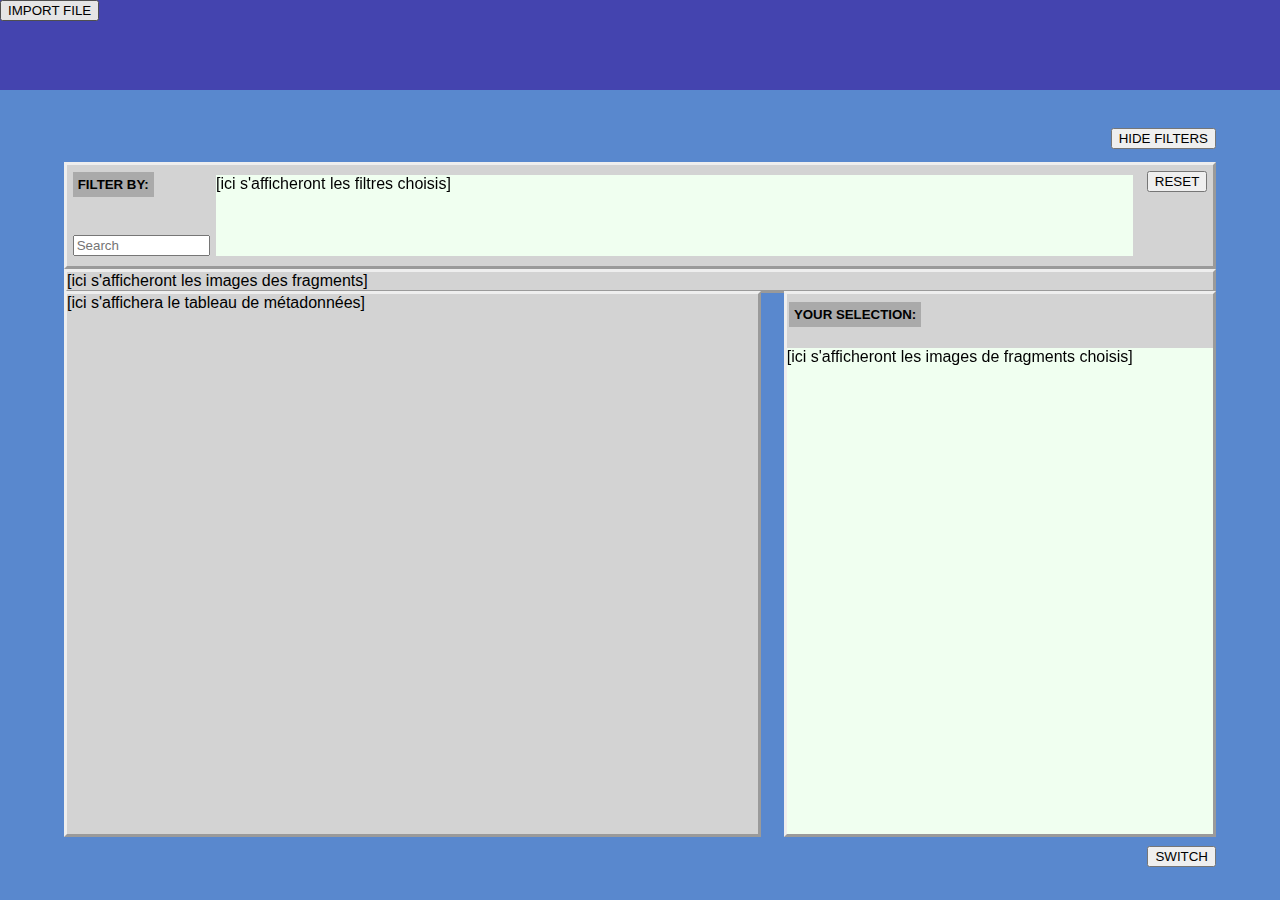
<file: index.html>
<!DOCTYPE html>
<html>
  <head>
    <meta charset="utf-8">
    <title>Ostraca Solver</title>
    <link rel="stylesheet" href="index.css">
  </head>
  <body>
    <header>
      <button class="button2" id="fileButton">
        <input type="file" id="datafile" accept="*"> 
        <label for="datafile">IMPORT FILE</label>
      </button>
    </header>
        <div id="mainBlock">
          <button class="button1" id="show_hideButton" onclick="show_hideAction();">HIDE FILTERS</button>
          <button class="button1" id="switchButton" onclick="switchAction();">SWITCH</button>  

            <div class="block" id="FiltersBlock">
              <h5>FILTER BY:</h5>
              <button class="button1" id="resetButton">RESET</button>
              <input type="search"  placeholder="Search" id="filterBar"><br>
              <div id="insideFiltersBlock">
                [ici s'afficheront les filtres choisis]
              </div>
            </div>

            <div class="block" id="DataBlock">
              [ici s'affichera le tableau de métadonnées]
            </div>
            <div class="block" id="PicsBlock">
              [ici s'afficheront les images des fragments]
            </div>

            <div class="block" id="BasketBlock">
              <h5>YOUR SELECTION:</h5>
              <div id="insideBasketBlock">
                  [ici s'afficheront les images de fragments choisis]
              </div>
            </div>
        </div>
    <script src="index.js"></script>
  </body>
</html>
</file>
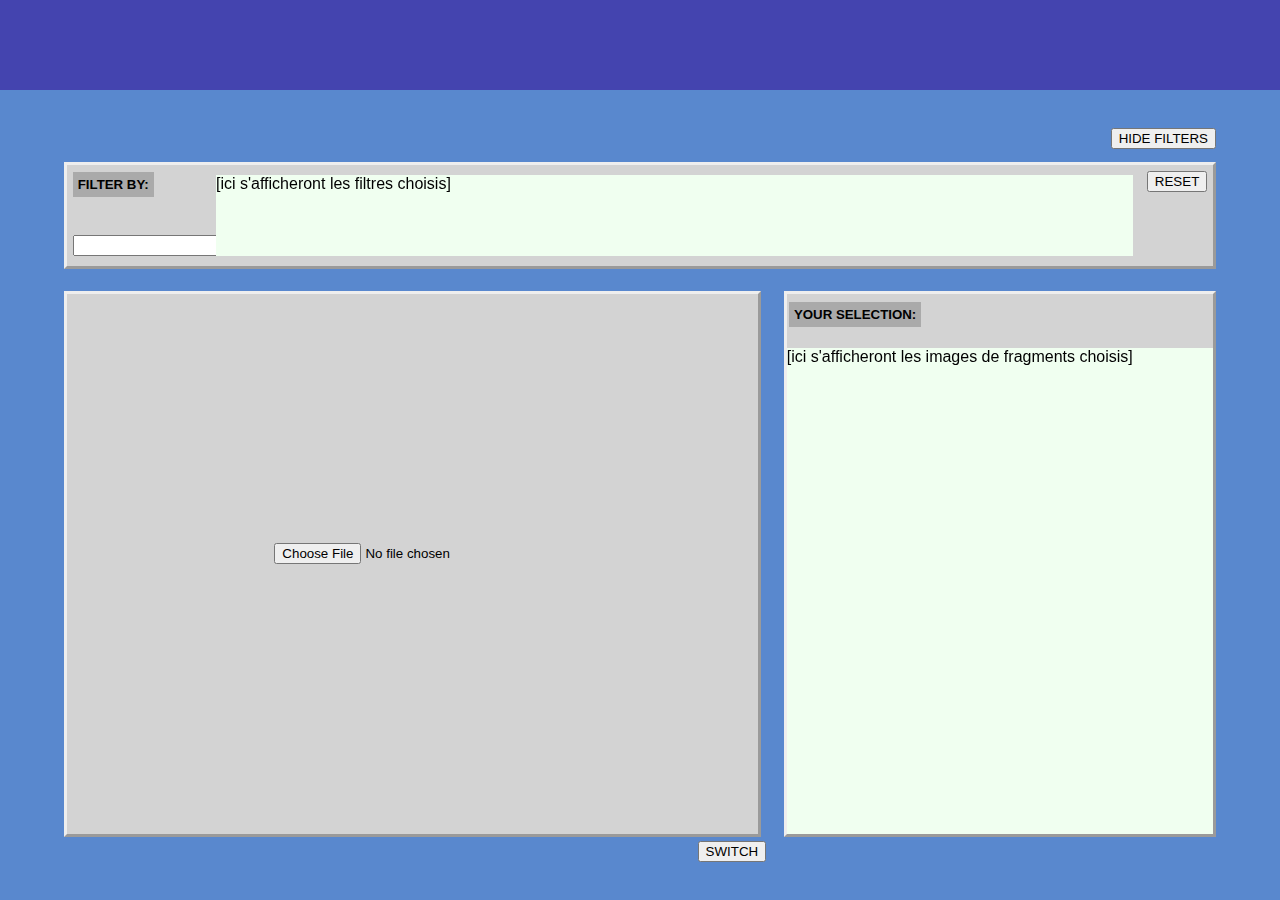
<file: Codes/index.html>
<!DOCTYPE html>
<html>
  <head>
    <meta charset="utf-8">
    <title>Ostraca Solver</title>
    <link rel="stylesheet" href="index.css">
  </head>
  <body>
    <header>

    </header>
        <div id="mainBlock">
          <button class="button1" id="show_hideButton" onclick="show_hideAction();">HIDE FILTERS</button>
          <button class="button1" id="switchButton" onclick="switchAction();">SWITCH</button>  
            <div class="block" id="FiltersBlock">
              <h5>FILTER BY:</h5>
              <button class="button1" id="resetButton">RESET</button>
	      <form name="f" id="filterChamp">
		<input type="text" id="filterBar" name="champ">
		<input type="button" id="addFilterButton" onClick="">
	      </form> 
              <div id="insideFiltersBlock">
                [ici s'afficheront les filtres choisis]
              </div>
            </div>

            <div class="block" id="DataBlock">
              <input type="file" id="file" accept="*"> 
			  <script src="../Librairies/jszip.js"></script>
				<script src="../Librairies/xlsx.js"></script>
				<script lang="javascript" src="../Librairies/xls.js"></script>
				<script lang="javascript" src="../Librairies/sm.js"></script>
          
            </div>
             <div class="block" id="PicsBlock">
              <form action="my-script.php" enctype="multipart/form-data" method="post">
                <div><input type="file" onchange="handleFiles(files)" id="upload" multiple name="file"></div>
                <div><label for="upload"><span id="preview"></span></label></div>
              </form>
              [ici s'afficheront les images des fragments]
            </div>
            <div class="block" id="BasketBlock">
              <h5>YOUR SELECTION:</h5>
              <div id="insideBasketBlock">
                  [ici s'afficheront les images de fragments choisis]
              </div>
            </div>
        </div>
    <script src="index.js"></script>
  </body>
</html>
</file>
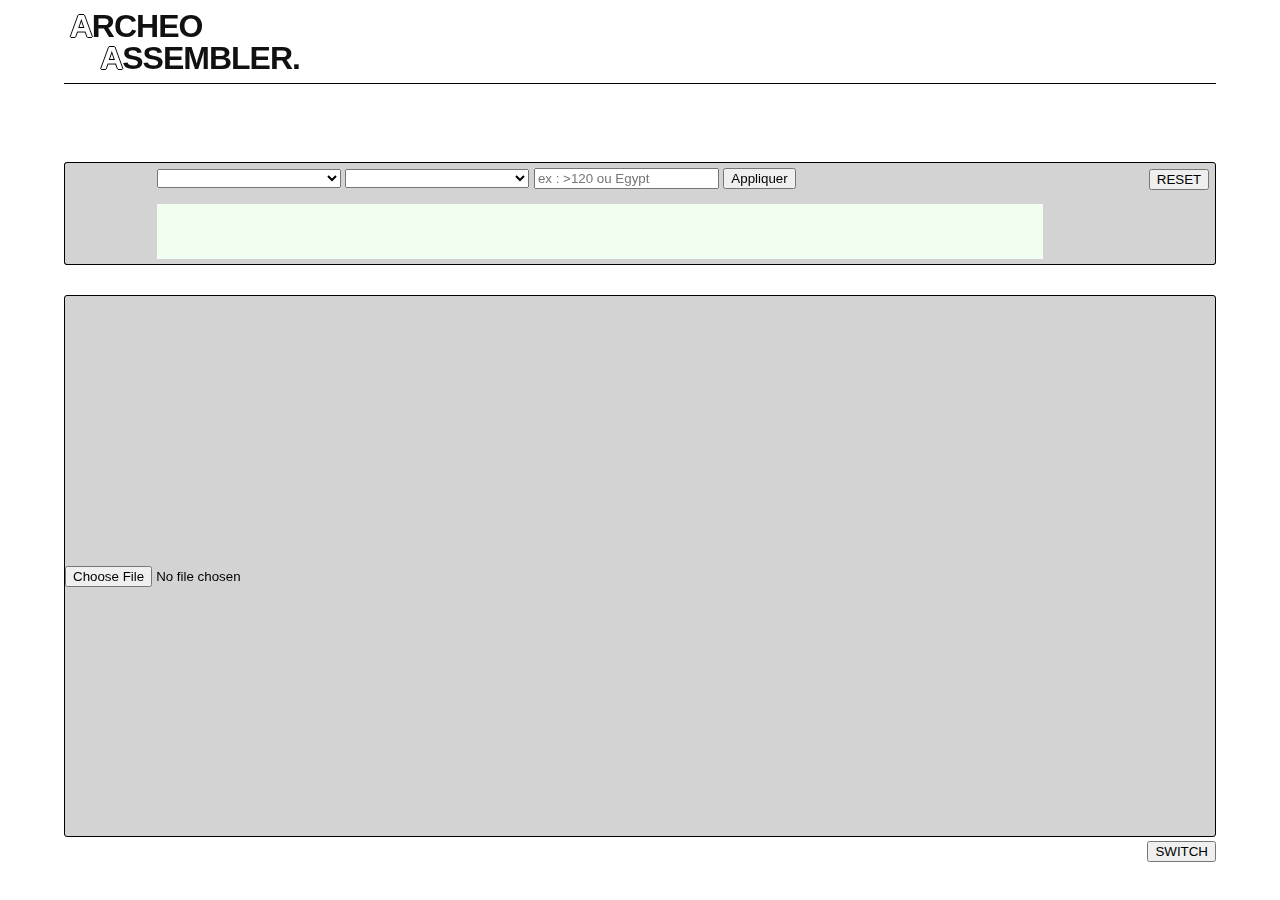
<file: src/index.html>
<!--
ArcheoAssembler. Project
M1 BioInformatique
Projet de programmation
Référente/Cliente : Ostertag Cécilia
-->

<!DOCTYPE html>
<html>
  <head>
    <meta charset="utf-8">
    <title>ArcheoAssembler.</title>
    <link rel="stylesheet" href="index.css">
  </head>
  <body>
    <header>
      <h1><span>A</span>RCHEO <br> &nbsp; &nbsp; <span>A</span>SSEMBLER.</h1>
    </header>
        <!--BLOCK PRINCIPAL-->
        <div id="mainBlock">
          <button class="button1" id="show_hideButton" onclick="show_hideAction();">HIDE FILTERS</button>
          <button class="button1" id="switchButton" onclick="switchAction();">SWITCH</button>  
            <div class="block" id="FiltersBlock">
              <button class="button1" id="resetButton" onclick="reset()">RESET</button>
              <form id="chooseFilter">
                <select id="attributsMenu"></select>
                <select id="valuesMenu"></select>
                <input type="text" id="parametre" placeholder="ex : >120 ou Egypt">
                <input type="button" onclick="getFilter()" value="Appliquer">
              </form>
              <p id="tableSize"></p>
              <div id="insideFiltersBlock">
              </div>
            </div>

            <!--BLOCK TABLEAU-->
            <div class="block" id="DataBlock">
              <input type="file" id="file" accept=".xml,.ods,.xls,.xlsx"> <!-- définit les types de fichiers possibles -->
              
              <!--conversion-->
              <script src="../lib/jszip.js"></script>
              <script src="../lib/xlsx.js"></script>
              <script lang="javascript" src="../lib/xls.js"></script>
              <script lang="javascript" src="../lib/sm.js"></script>
              
              <!--Tableau-->
              <table id="table">
                <thead>
                    <tr id="attributs"></tr>
                </thead>
                <tbody id="tbody">
                </tbody>
              </table>
            </div>

            <!--BLOCK IMAGES-->
             <div class="block" id="PicsBlock">
              <form action="my-script.php" enctype="multipart/form-data" method="post">
                <div><input type="file" onchange="handleFiles(files)" id="upload" multiple name="file"></div>
                <div><label for="upload"><span id="preview"></span></label></div>
              </form>
            </div>

            <!--BLOCK SELECTION-->
            <div class="block" id="BasketBlock">
              <h5>YOUR SELECTION:</h5>
              <div id="insideBasketBlock"></div>
              <button id="show_hideSelection" onclick="showSelection()"><</button>
            </div>
        </div>
    <script src="index.js"></script>
  </body>
</html>
</file>
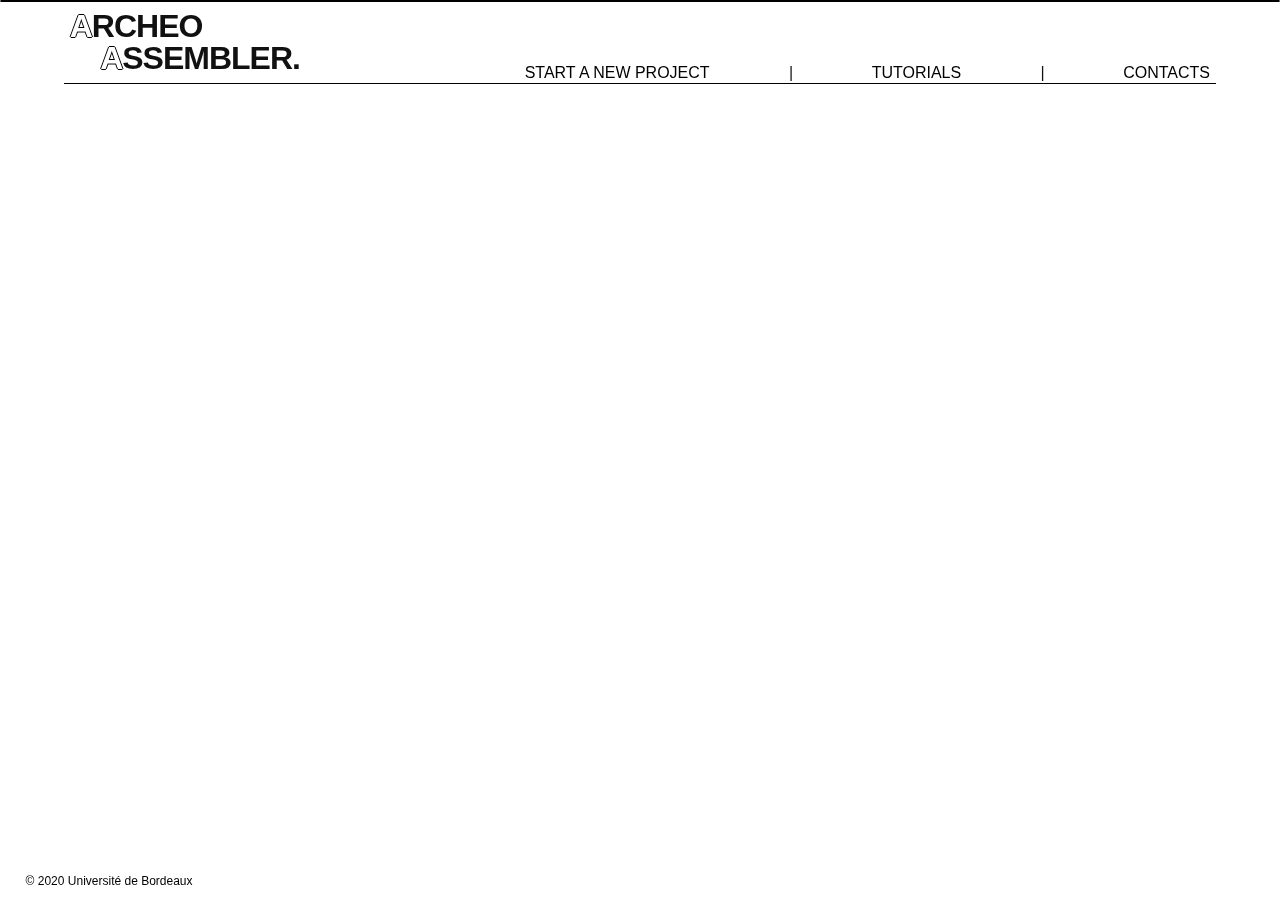
<file: src/index2.html>
<!--
ArcheoAssembler. Project
M1 BioInformatique
Projet de programmation
Référente/Cliente : Ostertag Cécilia
-->

<!DOCTYPE html>
<html>
  <head>
    <meta charset="utf-8">
    <title>ArcheoAssembler.</title>
    <link rel="stylesheet" href="index.css">
  </head>
  <body>
    <header>
      <h1><span>A</span>RCHEO <br> &nbsp; &nbsp; <span>A</span>SSEMBLER.</h1>
      <div id="menu">
        <button id="restart" onclick="window.location.reload()">START A NEW PROJECT</button>
        |
        <button id="tutorials">TUTORIALS</button>
        |
        <button id="contacts" href="#bas">CONTACTS</button>
        </div>
    </header>
        <!--TABLE BLOCK-->
        <div class="block" id="graphsBlock">
            
        </div>
       
    <footer>
      <a id="bas"></a>
      <p>© 2020 Université de Bordeaux</p>
    </footer>
    
    <script src="graphs.js"></script>
  </body>
</html>
</file>
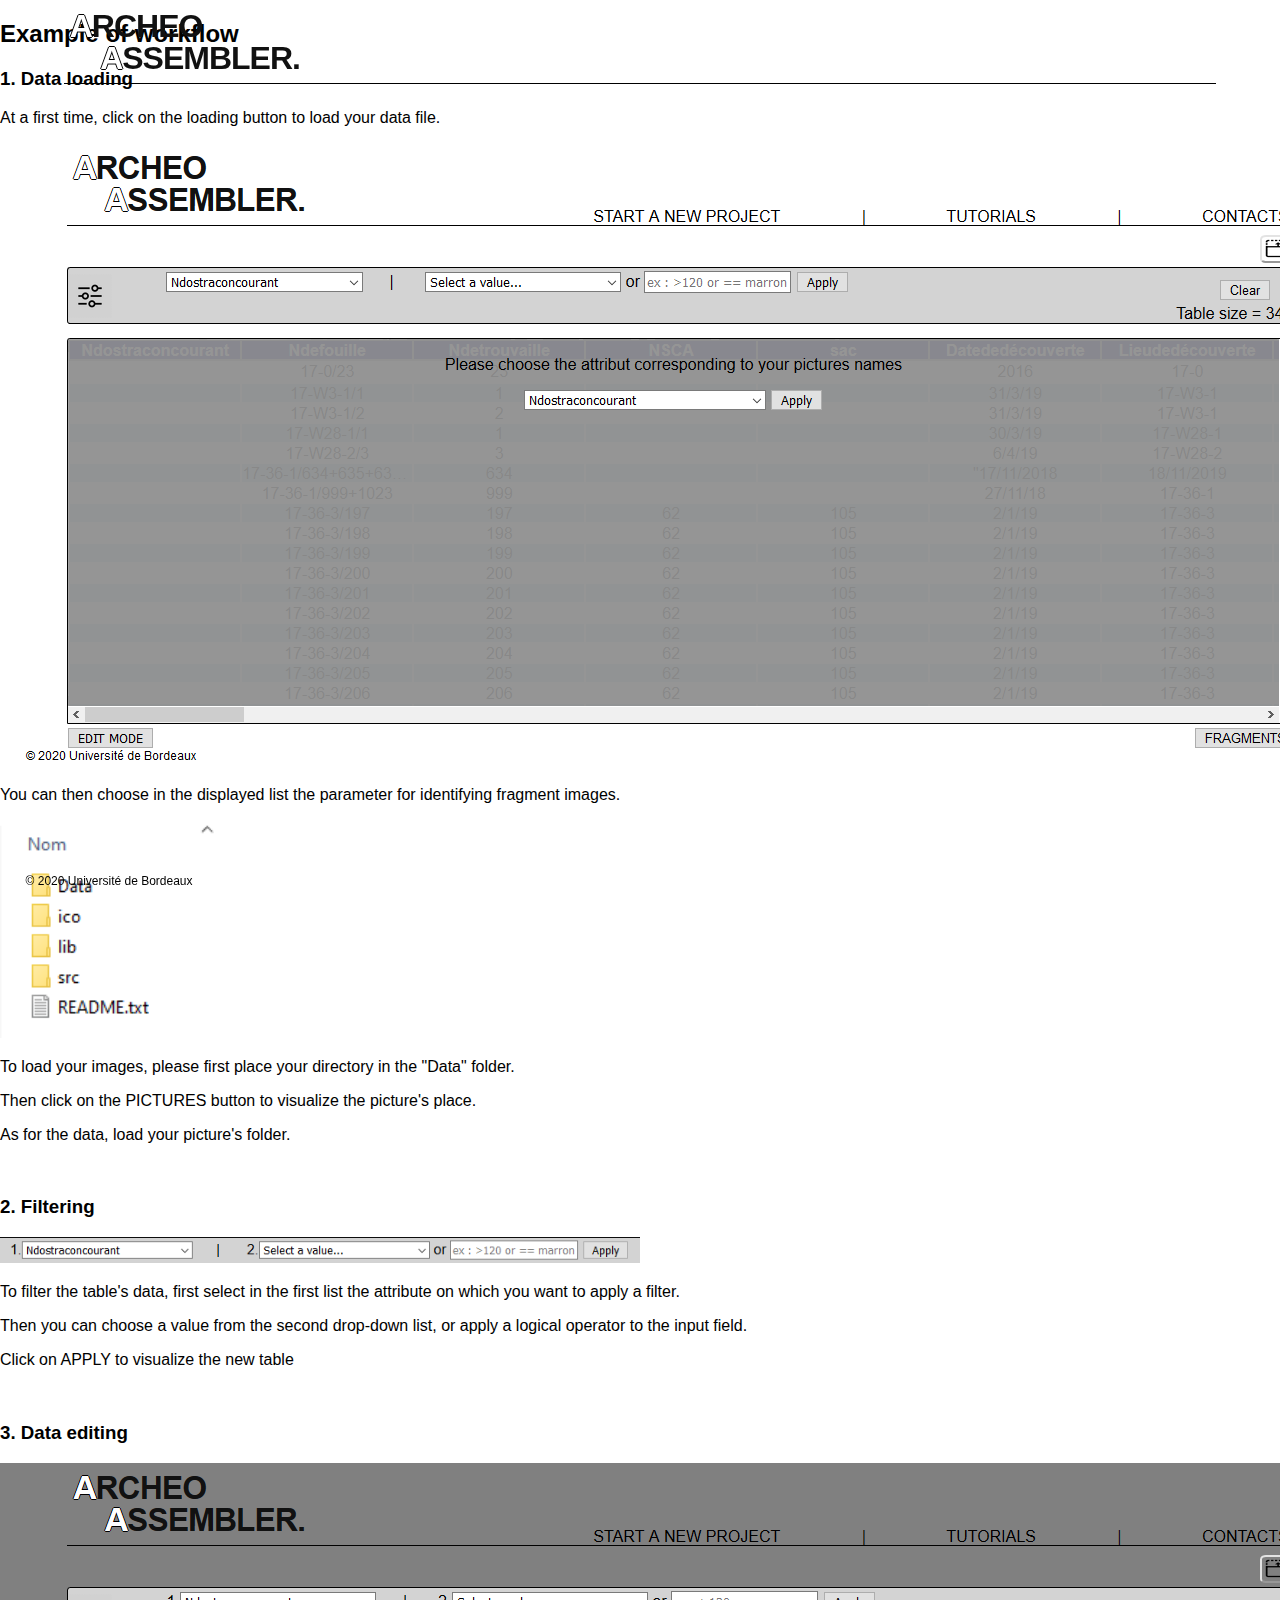
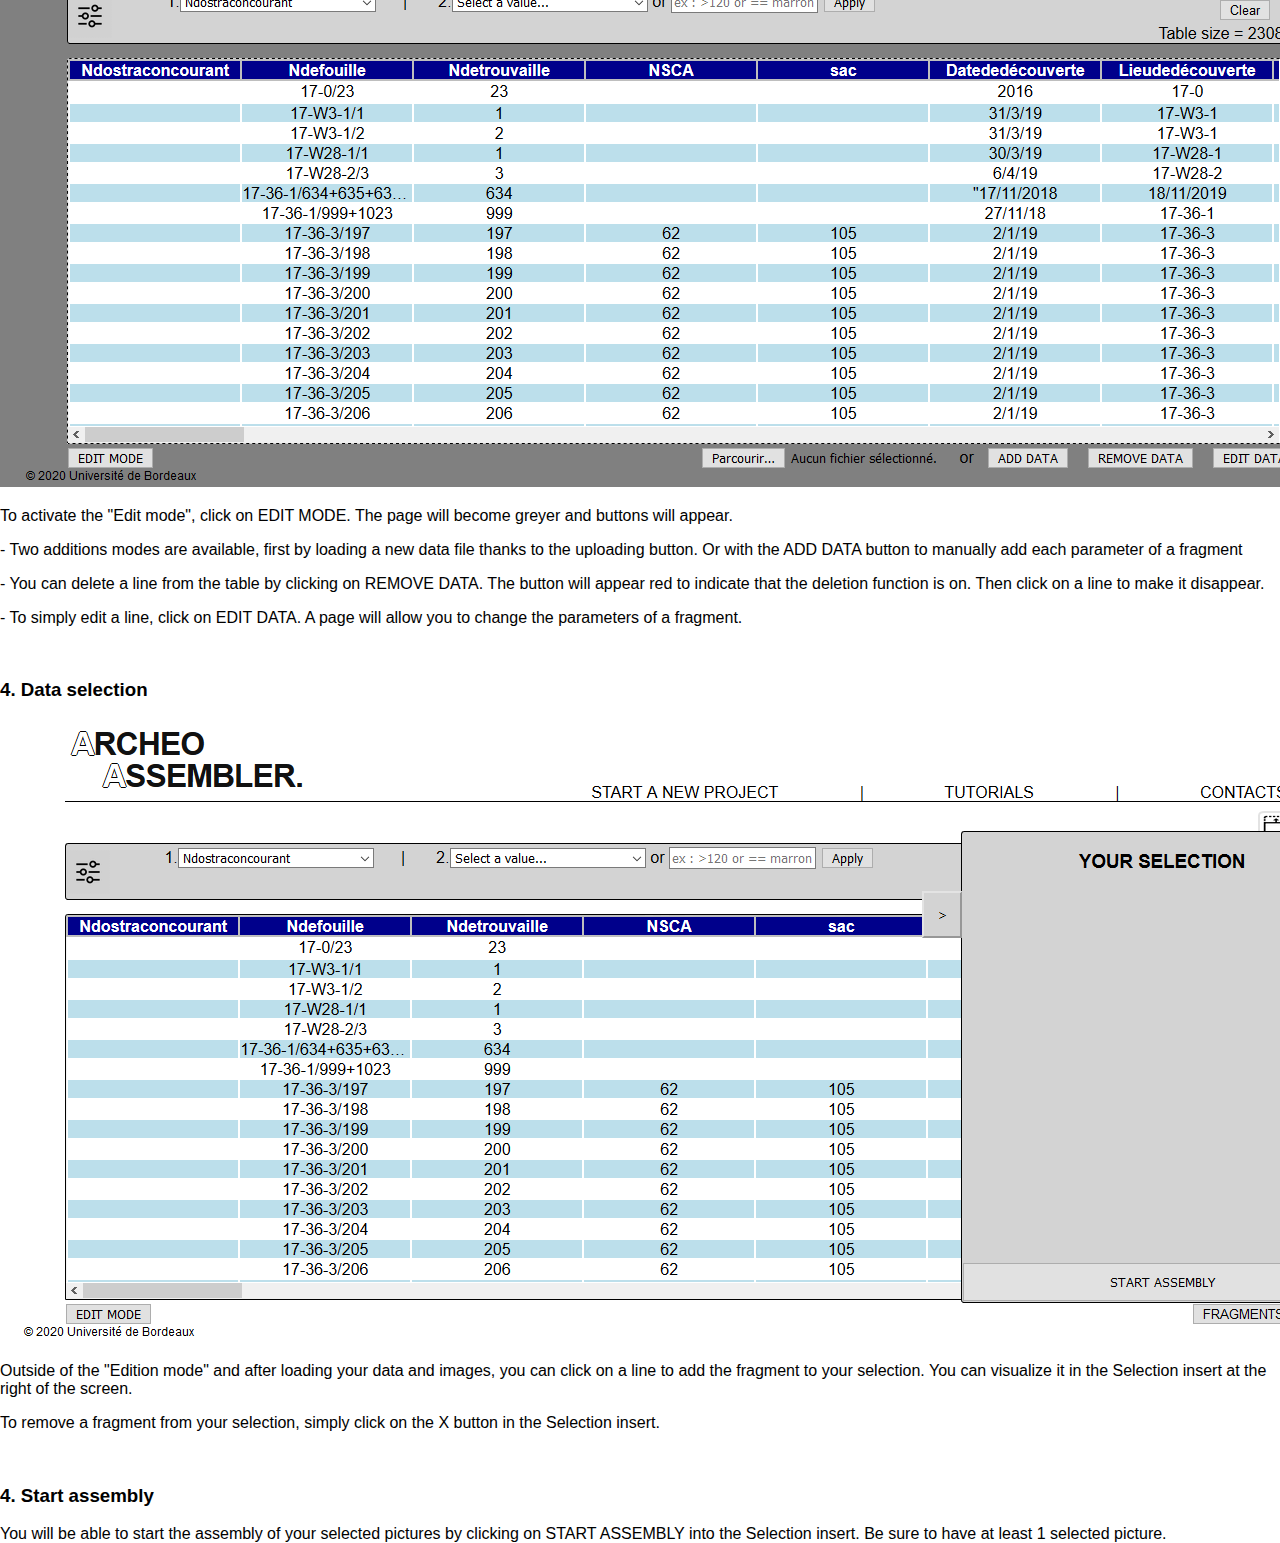
<file: src/index3.html>
<!--
ArcheoAssembler. Project
M1 BioInformatique
Projet de programmation
Référente/Cliente : Ostertag Cécilia
HTML FILE - 3/3
-->

<!DOCTYPE html>
<html>

<head>
    <meta charset="utf-8">
    <title>ArcheoAssembler.</title>
    <link rel="stylesheet" href="index.css">
    <link rel="shortcut icon" href="../ico/favicon.ico">
</head>

<body>
    <header>
        <h1><span>A</span>RCHEO <br> &nbsp; &nbsp; <span>A</span>SSEMBLER.</h1>
    </header>
    <div id="tutoMainBlock">
        <h2>Example of workflow</h2>
        <h3>1. Data loading</h3>
        <p>At a first time, click on the loading button to load your data file.</p>
        <img class="tutoImg" src="../ico/tuto1_2.PNG"  alt="">
        <p>You can then choose in the displayed list the parameter for identifying fragment images.</p>
        <img style="width: 30%;" src="../ico/tuto2_1.PNG"  alt="">
        <p>To load your images, please first place your directory in the "Data" folder.</p>
        <p>Then click on the PICTURES button to visualize the picture's place.</p>
        <p>As for the data, load your picture's folder.</p>
        <br>
        <h3>2. Filtering</h3>
        <img style="width: 50%;" src="../ico/tuto4.PNG"  alt="">
        <p>To filter the table's data, first select in the first list the attribute on which you want to apply a filter.</p>
        <p>Then you can choose a value from the second drop-down list, or apply a logical operator to the input field.</p>
        <p>Click on APPLY to visualize the new table</p>
        <br>
        <h3>3. Data editing</h3>
        <img class="tutoImg" src="../ico/tuto3.PNG"  alt="">
        <p>To activate the "Edit mode", click on EDIT MODE. The page will become greyer and buttons will appear.</p>
        <p>- Two additions modes are available, first by loading a new data file thanks to the uploading button. Or with the ADD DATA button to manually add each parameter of a fragment</p>
        <p>- You can delete a line from the table by clicking on REMOVE DATA. The button will appear red to indicate that the deletion function is on.
            Then click on a line to make it disappear.</p>
        <p>- To simply edit a line, click on EDIT DATA. A page will allow you to change the parameters of a fragment.</p>
        <br>
        <h3>4. Data selection</h3>
        <img class="tutoImg" src="../ico/tuto5.PNG"  alt="">
        <p>Outside of the "Edition mode" and after loading your data and images, you can click on a line to add the fragment to your selection. 
            You can visualize it in the Selection insert at the right of the screen.</p>
        <p>To remove a fragment from your selection, simply click on the X button in the Selection insert.</p>
        <br>
        <h3>4. Start assembly</h3>
        <p>You will be able to start the assembly of your selected pictures by clicking on START ASSEMBLY into the Selection insert.
            Be sure to have at least 1 selected picture.
        </p>

    </div>

    <footer>
        <a id="bas"></a>
        <p>© 2020 Université de Bordeaux</p>
    </footer>
</body>

</html>
</file>
<file: index.css>
html, body {
    margin: 0;
}

html{
    height: 100%;
}

/* BLOCKS---------------------------------------------------*/
header{
    background-color: rgb(68, 68, 175);
    position: fixed;
    top: 0;
    height: 10%;
    width: 100%;
}

body{
    background-color: rgb(89, 136, 206);
    margin: 0;
    padding : 0;
    font-family: 'Lucida Sans', 'Lucida Sans Regular', 'Lucida Grande', 'Lucida Sans Unicode', Geneva, Verdana, sans-serif;
}
#mainBlock{
/*    background-color: honeydew; */
    margin:0;
    padding: 0;
    position : fixed;
    top : 18%;
    left : 5%;
    right: 5%;
    width: 90%;
    height: 75%;
}
#FiltersBlock{
    position: relative ;
    top : 0;
    left:0;
    right : 0;
    height: 15%;
}
#insideFiltersBlock{
    background-color: honeydew; /*à retirer*/
    position: absolute;
    bottom: 10%;
    right: 7%;
    width: 80%;
    height: 80%;
}

#DataBlock{
    position: absolute ;
    bottom : 0;
    left : 0;
    width: 60%;
    height: 80%;
}

#BasketBlock{
    position: absolute ;
    bottom : 0;
    right: 0;
    width: 37%;
    height: 80%;
}
#insideBasketBlock{
    background-color: honeydew; /*à retirer*/
    position: absolute ;
    bottom : 0;
    width: 100%;
    height: 90%;
}

.block{
    background-color: lightgray;
    padding: 0;
    border-style: outset;
    border-collapse: collapse;
    border-width: 3px;
}



/* BUTTONS ---------------------------------------------------*/
#resetButton{
    position: absolute;
    right :0;
    margin : 0.5%;
}

#show_hideButton{
    position : absolute;
    right : 0;
    top : -5%;
}

#switchButton{
    position: absolute;
    right : 0;
    bottom : -30px;
}

/* OTHERS ---------------------------------------------------*/
#filterBar{
    position: absolute;
    bottom : 10%;
    left : 0.5%;
    width: 12%;
}

h5{
    background-color: rgb(170, 170, 170);
    padding: 5px;
    position: absolute;
    margin:0.5%;
    top : 1%;
    left:0px;
}

#datafile{
    display: none;
}
</file>
<file: Codes/index.css>
html, body {
    margin: 0;
}

html{
    height: 100%;
}

/* BLOCKS---------------------------------------------------*/
header{
    background-color: rgb(68, 68, 175);
    position: fixed;
    top: 0;
    height: 10%;
    width: 100%;
}

body{
    background-color: rgb(89, 136, 206);
    margin: 0;
    padding : 0;
    font-family: 'Lucida Sans', 'Lucida Sans Regular', 'Lucida Grande', 'Lucida Sans Unicode', Geneva, Verdana, sans-serif;
}
#mainBlock{
/*    background-color: honeydew; */
    margin:0;
    padding: 0;
    position : fixed;
    top : 18%;
    left : 5%;
    right: 5%;
    width: 90%;
    height: 75%;
}
#FiltersBlock{
    position: relative ;
    top : 0;
    left:0;
    right : 0;
    height: 15%;
}
#insideFiltersBlock{
    background-color: honeydew; /*à retirer*/
    position: absolute;
    bottom: 10%;
    right: 7%;
    width: 80%;
    height: 80%;
}

#DataBlock{
    position: absolute ;
    bottom : 0;
    left : 0;
    width: 60%;
    height: 80%;
    overflow: auto; 
}

#PicsBlock{
    display: none;
    position: absolute ;
    bottom : 0;
    left : 0;
    width: 60%;
    height: 80%;
}

#BasketBlock{
    position: absolute ;
    bottom : 0;
    right: 0;
    width: 37%;
    height: 80%;
}
#insideBasketBlock{
    background-color: honeydew; /*à retirer*/
    position: absolute ;
    bottom : 0;
    width: 100%;
    height: 90%;
}

.block{
    background-color: lightgray;
    padding: 0;
    border-style: outset;
    border-collapse: collapse;
    border-width: 3px;
}



/* BUTTONS ---------------------------------------------------*/
#resetButton{
    position: absolute;
    right :0;
    margin : 0.5%;
}


#show_hideButton{
    position : absolute;
    right : 0;
    top : -5%;
}

#switchButton{
    position: absolute;
    left : 55%;
    bottom : -25px;
}

#file{
    position: absolute;
    left : 30%;
    bottom : 50%;
   display: block;
}
#file:active{
	position:absolute;
	right : 5px;
	bottom : -25px;
}

/* OTHERS ---------------------------------------------------*/
#filterChamp{
    position: absolute;
    bottom : 10%;
    left : 0.5%;
}

h5{
    background-color: rgb(170, 170, 170);
    padding: 5px;
    position: absolute;
    margin:0.5%;
    top : 1%;
    left:0px;
}


@table table-bordered table-striped{
	table-layout: fixed;
	width:100%;
	}
table, th, td {
  border: 1px solid black;
}

/* Affichage des mignatures */

#preview{
    width: 200px;
    display: inline-block;
}
#preview img{
    width: 100%;
}
</file>
<file: src/index.css>
/*
ArcheoAssembler. Project
M1 BioInformatique
Projet de programmation
Référente/Cliente : Ostertag Cécilia
*/

html, body {
    margin: 0;
}

html{
    height: 100%;
}

body{
    background-color: white;
    margin: 0;
    padding : 0;
    font-family: 'Helvetica Neue', sans-serif;
}
#menu {
    position: absolute;
    bottom: 0;
    right:0;
    padding: 0%;
    text-align: right;
    margin-top:0;

}

#restart {
    border: none;
    background-color: transparent;
    font-family: 'Helvetica Neue', sans-serif;
    font-size: 16px;
}

#tutorials {
    border: none;
    background-color: transparent;
    font-family: 'Helvetica Neue', sans-serif;
    font-size: 16px;
}

#contacts {
    border: none;
    background-color: transparent;
    font-family: 'Helvetica Neue', sans-serif;
    font-size: 16px;
}

/* ------------------------------------------------ FOOTER ---------------------------------------------------*/

footer {
    position: fixed;
    bottom: 0;
    margin: 0;
    padding-left: 2%;
    font-size: 12px;
}
/* ------------------------------------------------ HEADER ---------------------------------------------------*/

header{
    
    position: fixed;
    top: 0;
    height: auto;
    width: 90%;
    padding:0;
    margin-left: 5%;
    border-bottom:1px solid black;
}

/* ArcheoAssembler. */
h1 {
    padding-top: 0%;
    margin-left : 0.5%;
    margin-bottom: 0.75%;
    text-align: left;
    margin-top:10px;
    color: #111;
    font-family: 'Helvetica Neue', sans-serif;
    font-weight: bold;
    letter-spacing: -1px;
    line-height: 1;
}

span {
    text-shadow: -1px 0 black, 0 1px black, 1px 0 black, 0 -1px black;
    color: white;
}

#menu {
    position: absolute;
    bottom: 0;
    right:0;
    padding: 0%;
    text-align: right;
    margin-top:0;
    color: #111;
    font-family: 'Helvetica Neue', sans-serif;
    letter-spacing: -1px;
    word-spacing: 70px;
}


/* ------------------------------------------------ BLOCKS---------------------------------------------------*/


.block{
    background-color: lightgrey;
    padding: 0;
    border-style: groove;
    border-color: black;
    border-collapse: collapse;
    border-radius: 3px;
    border-width: 1px;
}

/* Main block */
#mainBlock{ 
    margin:0;
    padding: 0;
    position : fixed;
    top : 18%;
    left : 5%;
    right: 5%;
    width: 90%;
    height: 75%;
}

/* Filters sub-block */
#FiltersBlock{
    position: absolute ;
    top : 0;
    left:0;
    right : 0;
    height: 15%;
}
#insideFiltersBlock{
    background-color: honeydew; /*à retirer*/
    position: absolute;
    bottom: 5%;
    right: 15%;
    height: 55%;
    left : 8%;
}
#chooseFilter{
    position: absolute;
    top:5%;
    left : 8%;
    width: 80%;
}
#tableSize{
    position: absolute;
    margin : 0;
    font-size: 1rem;
    right: 1%;
    bottom: 1%
}

/* Table sub-block */
#DataBlock{
    position: absolute ;
    bottom : 0;
    left : 0;
    right:0;
    height: 80%;
    overflow: auto; 	
}
#loading{
    position: absolute;
    width: 100%;
    top:0;
    bottom:0;
    vertical-align: middle;
    text-align: center;
    background-color: lightslategray;
    visibility:hidden;
}

/* Pictures sub-block */
#PicsBlock{
    background-color: aliceblue;
    display: none;
    position: absolute ;
    bottom : 0;
    left : 0;
    right: 0;
    height: 80%;
}

/* Selection sub-block */
#selectionBlock{
    position: fixed ;
    margin:0;
    top: 18%;
    right: -406px;
    width: 400px;
    height: 75%;
}
#insideSelectionBlock{
    background-color: honeydew; /*à retirer*/
    position: absolute ;
    bottom : 0;
    width: 100%;
    height: 90%;
}



/* ------------------------------------------------ BUTTONS ---------------------------------------------------*/


#resetButton{
    position: absolute;
    right :0;
    margin : 0.5%;
    font-family: 'Helvetica Neue', sans-serif;
}


#show_hideFiltersButton{
    position : absolute;
    right : 0;
    top : -5%;
    font-family: 'Helvetica Neue', sans-serif;
}

#switchButton{
    position: absolute;
    right : 0;
    bottom : -25px;
    font-family: 'Helvetica Neue', sans-serif;
}

#file{
    position: absolute;
    top : 50%;
    right: 0;
    width: 100%;
    text-align: center;
}

#show_hideSelectionButton{
    background-color: lightgray;
    position: relative;
    top:0px;
    left: -10%;
    width: 10%;
    height: 10%;
}

/* Dropdown lists */
select{
    width: 20%;
    left : 8%;
}



/* ------------------------------------------------ DATA TABLE ------------------------------------------------*/


table {
    table-layout: fixed;
    width: 150px;
    border-collapse: collapse;
    border: unset;
    letter-spacing: 0;
    font-size: 1rem;
}

td, th {
    padding: 0;
    border: 2px solid white;
}

tbody {
    background: white;
}

th {
    background: darkblue;
    color: white;
    border: 2px solid rgb(190, 190, 190);
    padding: 0;
    width: 170px;
    overflow: hidden;
}

td {
    text-align: center;
    white-space: nowrap;
    overflow: hidden;
    text-overflow: ellipsis;
}

tr:nth-child(even) {
    background: lightblue;
}

tr:hover{
    background-color: lightslategray;
}



/* ------------------------------------------------ OTHERS ------------------------------------------------*/

.selectionnee  					 /*pour le curseur sur les cellule ndefouille*/
{
	 cursor: pointer;
}
.selectionnee:hover
{
	box-shadow: 0 12px 16px 0 rgba(0,0,0,0.24),0 17px 50px 0 rgba(0,0,0,0.19);
}
.photoselectionnee 				/*pour la taille des image dans le panier*/
{
		width : 200px;
		height: 200px;
}
</file>
